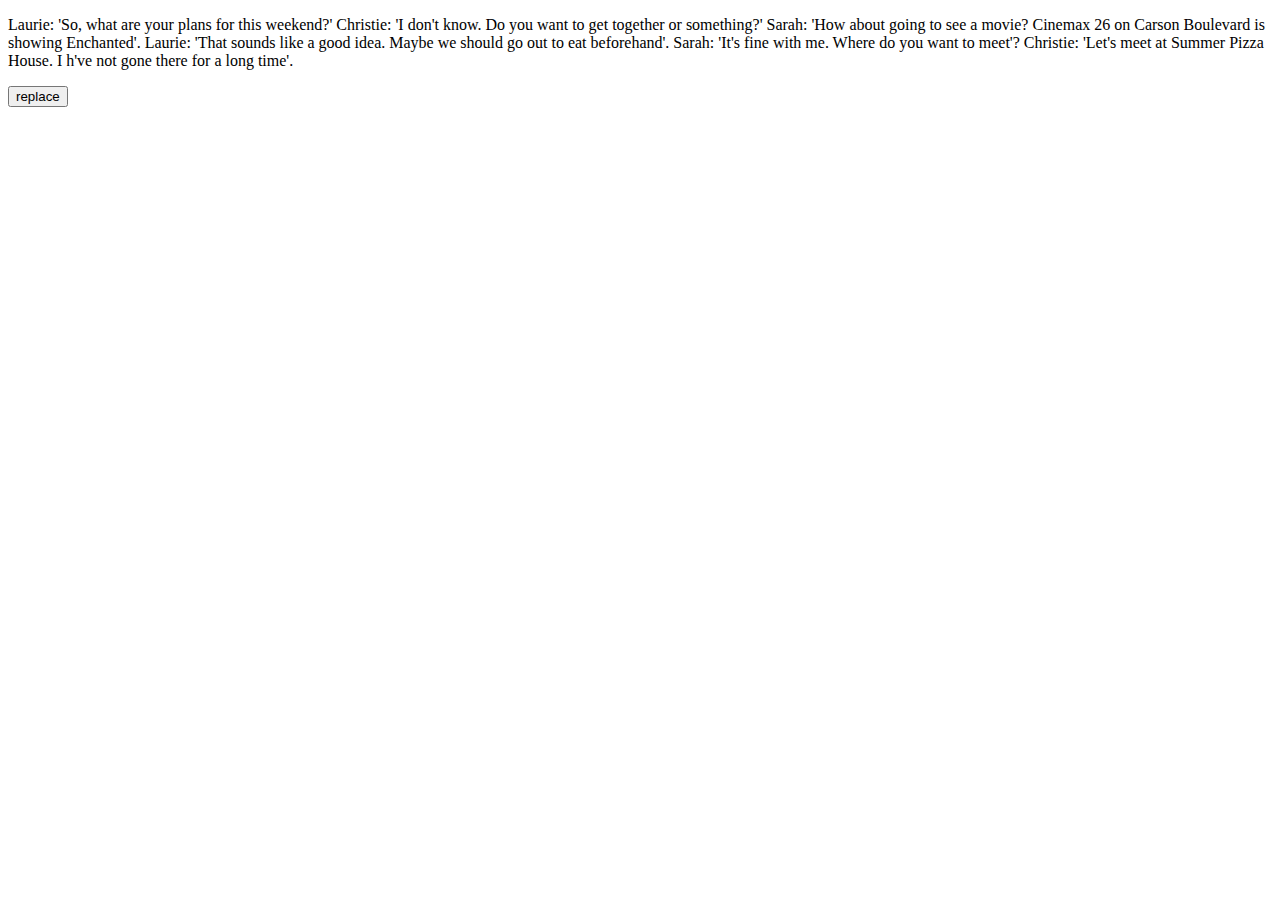
<file: lesson4/lesson4.1.html>
<!DOCTYPE html>
<html lang="en">

<head>
    <meta charset="UTF-8">
    <meta http-equiv="X-UA-Compatible" content="IE=edge">
    <meta name="viewport" content="width=device-width, initial-scale=1.0">
    <title>Document</title>
</head>

<body>
    <p id="text">
        Laurie: 'So, what are your plans for this weekend?'
        Christie: 'I don't know. Do you want to get together or something?'
        Sarah: 'How about going to see a movie? Cinemax 26 on Carson Boulevard is showing Enchanted'.
        Laurie: 'That sounds like a good idea. Maybe we should go out to eat beforehand'.
        Sarah: 'It's  fine with me. Where do you want to meet'?
        Christie: 'Let's meet at Summer Pizza House. I h've not gone there for a long time'.
    </p>
    <button id="replace">replace</button>
    <script>
        "use strict"

        let context = document.getElementById('text');
        document.getElementById('replace').addEventListener('click', () => {
            context.textContent = context.textContent.replace(/'/g, '"');
        });

    </script>
</body>

</html>
</file>
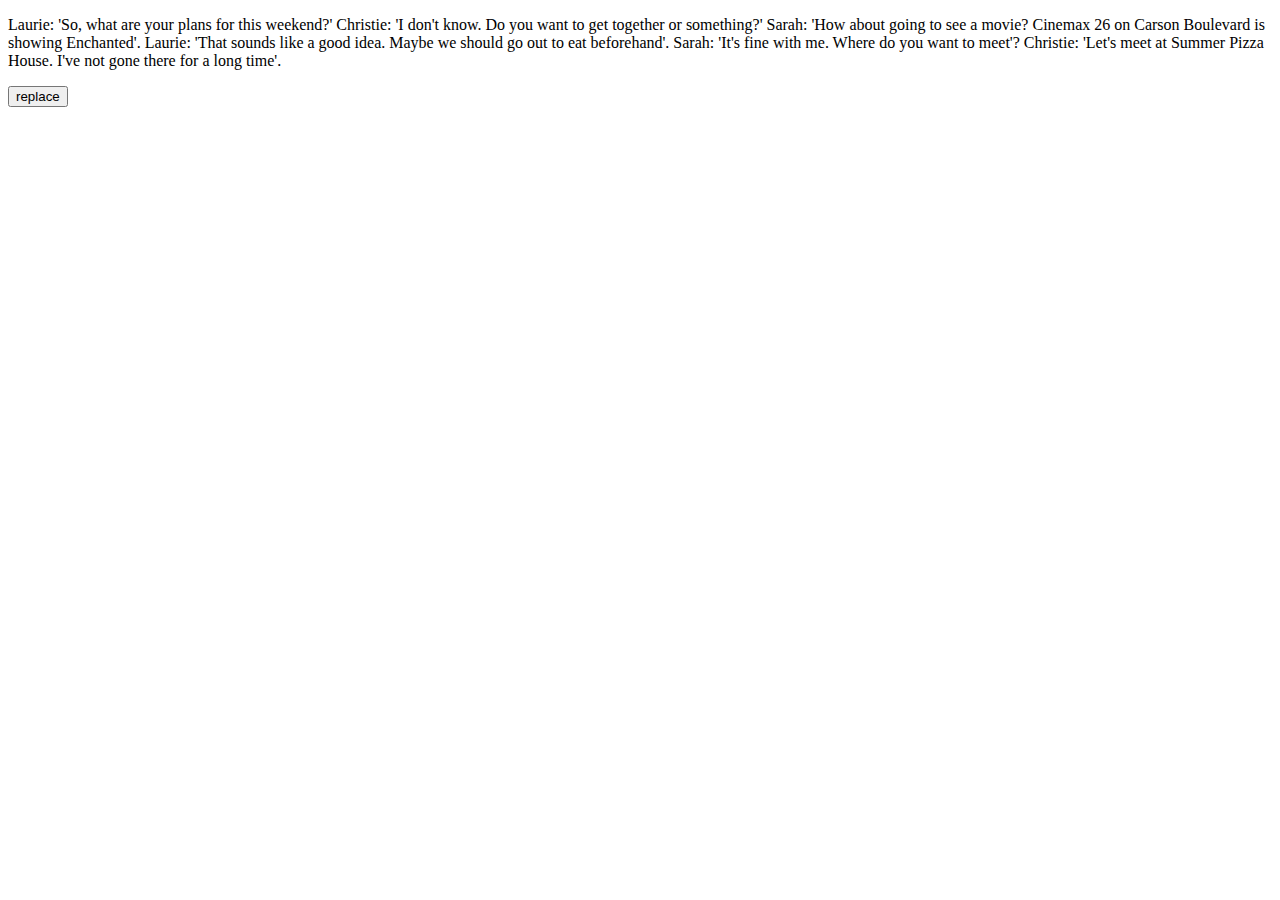
<file: lesson4/lesson4.2.html>
<!DOCTYPE html>
<html lang="en">

<head>
    <meta charset="UTF-8">
    <meta http-equiv="X-UA-Compatible" content="IE=edge">
    <meta name="viewport" content="width=device-width, initial-scale=1.0">
    <title>Document</title>
</head>

<body>
    <p id="text">
        Laurie: 'So, what are your plans for this weekend?'
        Christie: 'I don't know. Do you want to get together or something?'
        Sarah: 'How about going to see a movie? Cinemax 26 on Carson Boulevard is showing Enchanted'.
        Laurie: 'That sounds like a good idea. Maybe we should go out to eat beforehand'.
        Sarah: 'It's  fine with me. Where do you want to meet'?
        Christie: 'Let's meet at Summer Pizza House. I've not gone there for a long time'.
    </p>
    <button id="replace">replace</button>
    <script>
        "use strict"

        let context = document.getElementById('text');
        document.getElementById('replace').addEventListener('click', () => {
            context.textContent = context.textContent.replace(/\B'|'\B/g, '"');
        });

    </script>
</body>

</html>
</file>
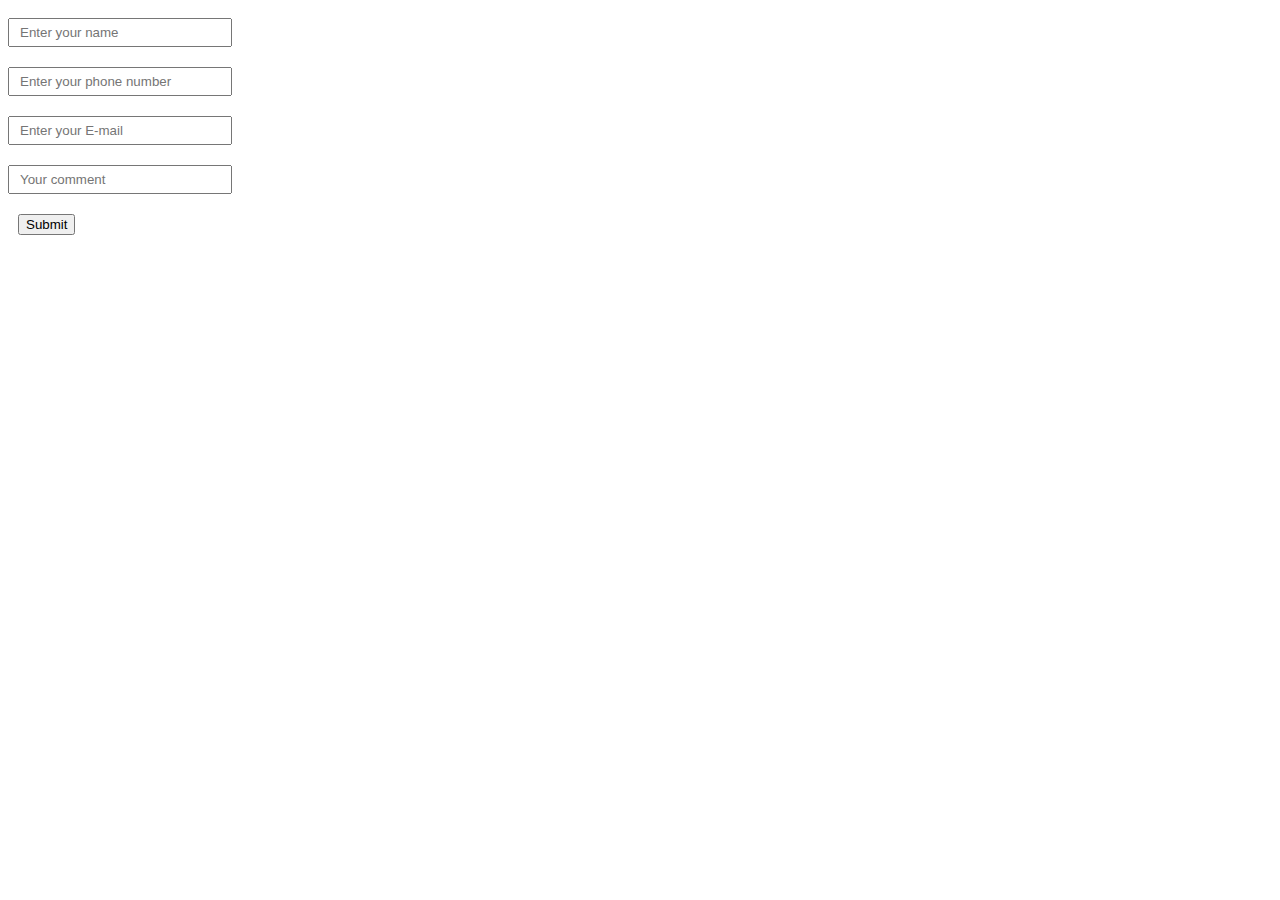
<file: lesson4/lesson4.3.html>
<!DOCTYPE html>
<html lang="en">

<head>
    <meta charset="UTF-8">
    <meta http-equiv="X-UA-Compatible" content="IE=edge">
    <meta name="viewport" content="width=device-width, initial-scale=1.0">
    <title>Document</title>
    <style>
        .err-msg {
            color: red;
        }

        .invalid {
            border: 2px solid red;
        }

        .valid {
            border: 2px solid green;

        }

        #subm {
            margin-top: 10px;
            margin-left: 10px;
        }

        input {
            width: 200px;
            padding: 5px 10px;
            margin: 10px 0;
        }
    </style>
</head>

<body>
    <form action="#" method="post" class="some" id="myform">
        <div>
            <label>
                <input type="text" name="name" placeholder="Enter your name" id="name">
            </label>
        </div>
        <div>
            <label>
                <input type="tel" name="phone" placeholder="Enter your phone number" id="phone">
            </label>
        </div>
        <div>
            <label>
                <input type="email" name="email" placeholder="Enter your E-mail" id="email">
            </label>
        </div>
        <div>
            <label>
                <input type="text" name="text" placeholder="Your comment" id="some text">
            </label>
        </div>
        <button id="subm">Submit</button>
        <script>
            "use strict"

            const validateParams = {
                name: {
                    pattern: /^[a-za-яё]+$/i,
                    error: "Only name, please"
                },
                phone: {
                    pattern: /(?:\d{3}|\(\d{3}\))([-\/\.])\d{3}\1\d{4}/,
                    error: "Numbers only",
                },
                email: {
                    pattern: /^(([^<>()[\]\\.,;:\s@\"]+(\.[^<>()[\]\\.,;:\s@\"]+)*)|(\".+\"))@((\[[0-9]{1,3}\.[0-9]{1,3}\.[0-9]{1,3}\.[0-9]{1,3}\])|(([a-zA-Z\-0-9]+\.)+[a-zA-Z]{2,}))$/,
                    error: "Enter your email"
                }
            };

            class Validator {
                static errorClass = 'err-msg';
                form = null;
                params = null;
                valid = false;

                constructor(form, params) {
                    this.form = document.querySelector(form);
                    this.params = params;
                    this._init();
                }

                _init() {
                    this.form.addEventListener('submit', e => {
                        this._validateForm();
                        if (!this.valid) {
                            e.preventDefault();
                        }
                    });
                }

                _validateForm() {
                    this.valid = false;
                    const errors = [...this.form.querySelectorAll(`.${Validator.errorClass}`)];

                    for (let error of errors) {
                        error.remove();
                    }

                    const formFields = [...this.form.querySelectorAll('input')];

                    for (let field of formFields) {
                        this._validate(field);
                    }

                    if (![...this.form.querySelectorAll('.invalid')].length) {
                        this.valid = true;
                    }
                }

                _validate(field) {
                    if (!this.params[field.name]) {
                        return;
                    }

                    const { pattern, error } = this.params[field.name];

                    if (!pattern.test(field.value)) {
                        field.classList.add('invalid');
                        this._addErrorMsg(field, error);
                        this._watchField(field, pattern, error);
                    }
                }

                _addErrorMsg(field, error) {
                    const errorBlock = `<div class="${Validator.errorClass}">${error}</div>`;
                    field.parentNode.insertAdjacentHTML('beforeend', errorBlock);
                }

                _watchField(field, pattern, error) {
                    field.addEventListener('input', () => {
                        const errorBlock = field.parentNode.querySelector(`.${Validator.errorClass}`);
                        if (pattern.test(field.value)) {
                            field.classList.remove('invalid');
                            field.classList.add('valid');
                            if (errorBlock) {
                                errorBlock.remove();
                            }
                        } else {
                            field.classList.remove('valid');
                            field.classList.add('invalid');
                            if (!errorBlock) {
                                this._addErrorMsg(field, error);
                            }
                        }
                    });
                }
            }

            window.onload = () => {
                new Validator('#myform', validateParams);
            };
        </script>
    </form>
</body>

</html>
</file>
